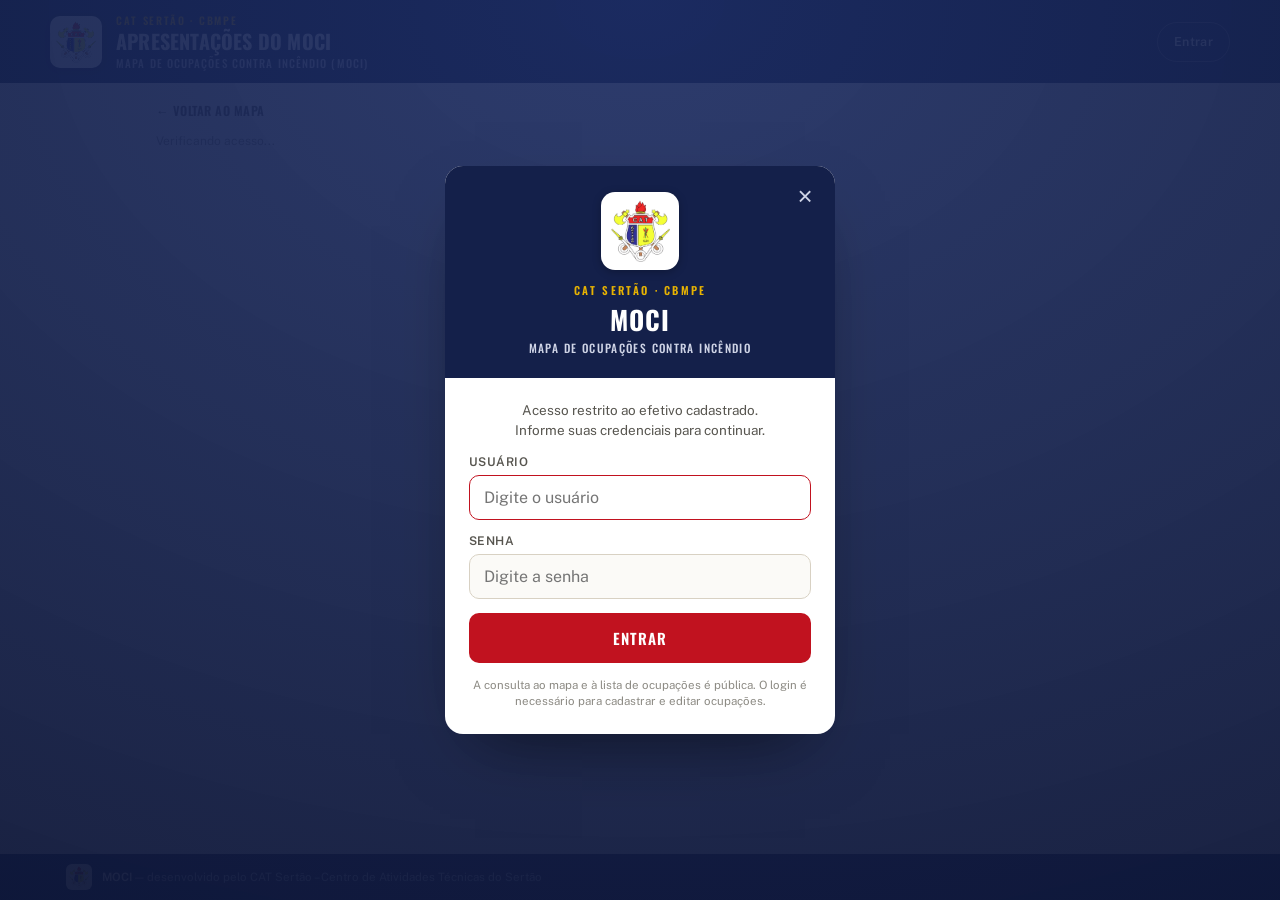
<file: apresentacoes.html>
<!DOCTYPE html>
<html lang="pt-BR">
<head>
<meta charset="UTF-8">
<meta name="viewport" content="width=device-width, initial-scale=1">
<title>Apresentações do MOCI — CAT Sertão</title>
<meta name="robots" content="noindex, nofollow">
<meta name="theme-color" content="#14204A">
<link rel="icon" type="image/png" href="CAT-SERTAO-SEM-FUNDO.png">
<link rel="manifest" href="manifest.webmanifest">
<link rel="apple-touch-icon" href="apple-touch-icon.png">
<meta name="mobile-web-app-capable" content="yes">
<meta name="apple-mobile-web-app-capable" content="yes">
<meta name="apple-mobile-web-app-title" content="MOCI">
<meta name="apple-mobile-web-app-status-bar-style" content="black-translucent">
<link rel="preconnect" href="https://fonts.googleapis.com">
<link rel="preconnect" href="https://fonts.gstatic.com" crossorigin>
<link href="https://fonts.googleapis.com/css2?family=Oswald:wght@500;600;700&family=Public+Sans:wght@400;500;600&display=swap" rel="stylesheet">
<link rel="stylesheet" href="style.css">
</head>
<body data-exige-login>

<header class="top">
  <div class="top-inner">
    <div class="top-logo"><img src="CAT-SERTAO-SEM-FUNDO.png" alt="Brasão do CAT Sertão"></div>
    <div style="min-width:0;">
      <div class="top-org">CAT Sertão · CBMPE</div>
      <h1 class="top-title">Apresentações do MOCI</h1>
      <div class="top-sub">Mapa de Ocupações Contra Incêndio (MOCI)</div>
    </div>
    <div class="top-actions" id="area-usuario"></div>
  </div>
</header>

<main class="pagina-main">
  <a class="listar-back" href="index.html">← Voltar ao mapa</a>
  <p id="carregando" class="q-hint">Verificando acesso...</p>
  <div id="negado" class="field-error u-hidden"></div>

  <!-- A apresentação animada abre no site catsertao.github.io/moci-apresentacao, cifrado.
       Os demais links apontam para o Google Drive pessoal do administrador geral e para o
       claude.ai, ambos privados: quem não for o dono não abre, mesmo vendo o link.
       Ao gerar uma versão nova, substitua o conteúdo do arquivo atual no Drive e
       renomeie-o (desde 04/11/2026): o ID não muda, e o link daqui e os já enviados
       continuam valendo. Aqui, atualize só o nome e o texto. -->
  <div id="conteudo" class="u-hidden">
    <section class="painel">
      <h2>Para os grupamentos</h2>
      <p class="materiais-para">Militares que vão usar os dados do MOCI nas ocorrências. PowerPoint e PDF de 04/11/2026, para uso nas ocorrências do CBMPE. A animada é a versão do 4º GB, de 28/10/2026.</p>
      <ul class="materiais">
        <li>
          <!-- A chave de acesso NÃO entra aqui: este repositório é público. O site abre direto
               no navegador que já abriu o link completo uma vez (a chave fica guardada no próprio
               navegador, origem catsertao.github.io); o link completo está só no arquivo do Drive. -->
          <a href="https://catsertao.github.io/moci-apresentacao/" target="_blank" rel="noopener">Apresentação animada, com som</a>
          <span>catsertao.github.io/moci-apresentacao · 14 cenas passadas à mão: setas, clique ou passador · N mostra as notas · M liga ou desliga o som · F tela cheia.</span>
          <span class="materiais-chave" id="aviso-chave"></span>
          <a class="materiais-extra" href="https://drive.google.com/file/d/1kRQxhX_afx16ybzILdWJi1tw49AsReN1/view" target="_blank" rel="noopener">Link completo, com a chave de acesso (arquivo no seu Drive): é o que se envia para outra pessoa abrir</a>
          <a class="materiais-extra" href="https://claude.ai/artifact/2BgJLFzFqbGKq3t26QCGEm" target="_blank" rel="noopener">A mesma apresentação no claude.ai</a>
          <a class="materiais-extra" href="https://drive.google.com/file/d/16PAP9vQ_jNN7YnxbwePaV3v6icPQebn3/view" target="_blank" rel="noopener">Cópia em arquivo (.html) para abrir no computador da sala</a>
        </li>
        <li>
          <a href="https://drive.google.com/file/d/1qHP9AnKDtUd6zAPkhZIZSrw3Ui6pN99r/view" target="_blank" rel="noopener">PowerPoint</a>
          <span>Apresentacao MOCI GRUPAMENTOS V4 04NOV26.pptx · 18 slides, com notas do apresentador, o passo a passo do tutorial de cadastro e, no penúltimo slide, o QR code para abrir o MOCI na hora.</span>
        </li>
        <li>
          <a href="https://drive.google.com/file/d/1XvLunOTTAxncraFGfRM7CLi6gH4cLJGK/view" target="_blank" rel="noopener">PDF</a>
          <span>Apresentacao MOCI GRUPAMENTOS V4 04NOV26.pdf</span>
        </li>
        <li>
          <a href="https://drive.google.com/file/d/190joxhCGeN0exLq9FrF3R2a64eU9SpbJ/view" target="_blank" rel="noopener">Vídeo de apresentação do MOCI</a>
          <span>Video MOCI GRUPAMENTOS V1 04NOV26.mp4 · 39 s, para divulgar o MOCI aos grupamentos.</span>
        </li>
      </ul>
    </section>

    <section class="painel">
      <h2>Para os vistoriadores</h2>
      <p class="materiais-para">Militares que cadastram as ocupações no MOCI: instrução de cadastro.</p>
      <ul class="materiais">
        <li>
          <a href="https://drive.google.com/file/d/1NFtXBRWa7cfq0wHWn0-QbMq5subqx2mL/view" target="_blank" rel="noopener">Tutorial de cadastro (PDF)</a>
          <span>TUTORIAL SISTEMA MOCI - CADASTRO DE OCI POR VISTORIADORES.pdf · passo a passo do vistoriador, de 28/10/2026.</span>
        </li>
        <li>
          <a href="https://drive.google.com/file/d/1zsWMAdBIcqYf_6mq8N7vzASSWD0qLYSU/view" target="_blank" rel="noopener">Vídeo de instrução</a>
          <span>TUTORIAL SISTEMA MOCI - VIDEO PARA VISTORIADORES.mp4 · vertical, 37 s, para celular.</span>
        </li>
      </ul>
    </section>

    <section class="painel">
      <h2>Para os diretores</h2>
      <p class="materiais-para">Comando e DTIC: proposta de implantação do MOCI em todo o CBMPE. Versão de 04/11/2026.</p>
      <ul class="materiais">
        <li>
          <a href="https://drive.google.com/file/d/1BE2K5iZnAfh7CygNgr0cI6E_RSNBqkUw/view" target="_blank" rel="noopener">PowerPoint</a>
          <span>Apresentacao MOCI DIRETORES V6 04NOV26.pptx · no penúltimo slide, o QR code para abrir o MOCI na hora (a animação em vídeo está logo abaixo).</span>
        </li>
        <li>
          <a href="https://drive.google.com/file/d/12Pm7PCv6DQuwOdU0PYvolzMu1XN8fFGO/view" target="_blank" rel="noopener">PDF</a>
          <span>Apresentacao MOCI DIRETORES V6 04NOV26.pdf</span>
        </li>
        <li>
          <a href="https://drive.google.com/file/d/11mRg0Zn17y88rnjW-zL26J4zs-3barfw/view" target="_blank" rel="noopener">Animação em vídeo</a>
          <span>Animacao MOCI DIRETORES V3 14OUT26.mp4 · 2min44s, com trilha sonora.</span>
        </li>
      </ul>
    </section>

    <p class="q-hint">A apresentação animada só abre com a chave de acesso: para mostrá-la a outra pessoa, envie o link completo. Os demais arquivos ficam no Google Drive pessoal do administrador geral e no claude.ai, com acesso só do dono. Para mostrá-los a outra pessoa, compartilhe pelo próprio Drive.</p>
  </div>
</main>

<footer class="bottom">
  <div class="bottom-inner">
    <img src="CAT-SERTAO-SEM-FUNDO.png" alt="">
    <div class="bottom-text"><strong>MOCI</strong> — desenvolvido pelo CAT Sertão – Centro de Atividades Técnicas do Sertão</div>
  </div>
</footer>

<script src="auth.js"></script>
<script>
(function () {
  'use strict';
  window.MociAuth.exigirPagina(['admin_master'], function () {
    document.getElementById('carregando').classList.add('u-hidden');
    document.getElementById('conteudo').classList.remove('u-hidden');
    // Mesma chave que o site moci-apresentacao guarda ao ser aberto pelo link completo.
    var temChave = false;
    try { temChave = !!localStorage.getItem('moci-apresentacao-chave'); } catch (e) { /* sem armazenamento */ }
    var aviso = document.getElementById('aviso-chave');
    aviso.textContent = temChave
      ? 'Este navegador já tem a chave de acesso: o botão acima abre a apresentação direto.'
      : 'Primeira vez neste navegador: abra uma vez pelo link completo (logo abaixo). Depois disso, o botão acima abre direto.';
    aviso.classList.toggle('ok', temChave);
  }, function () {
    document.getElementById('carregando').classList.add('u-hidden');
    var n = document.getElementById('negado');
    n.textContent = 'Somente o administrador geral acessa as apresentações do MOCI.';
    n.classList.remove('u-hidden');
  });
})();
</script>
</body>
</html>
</file>
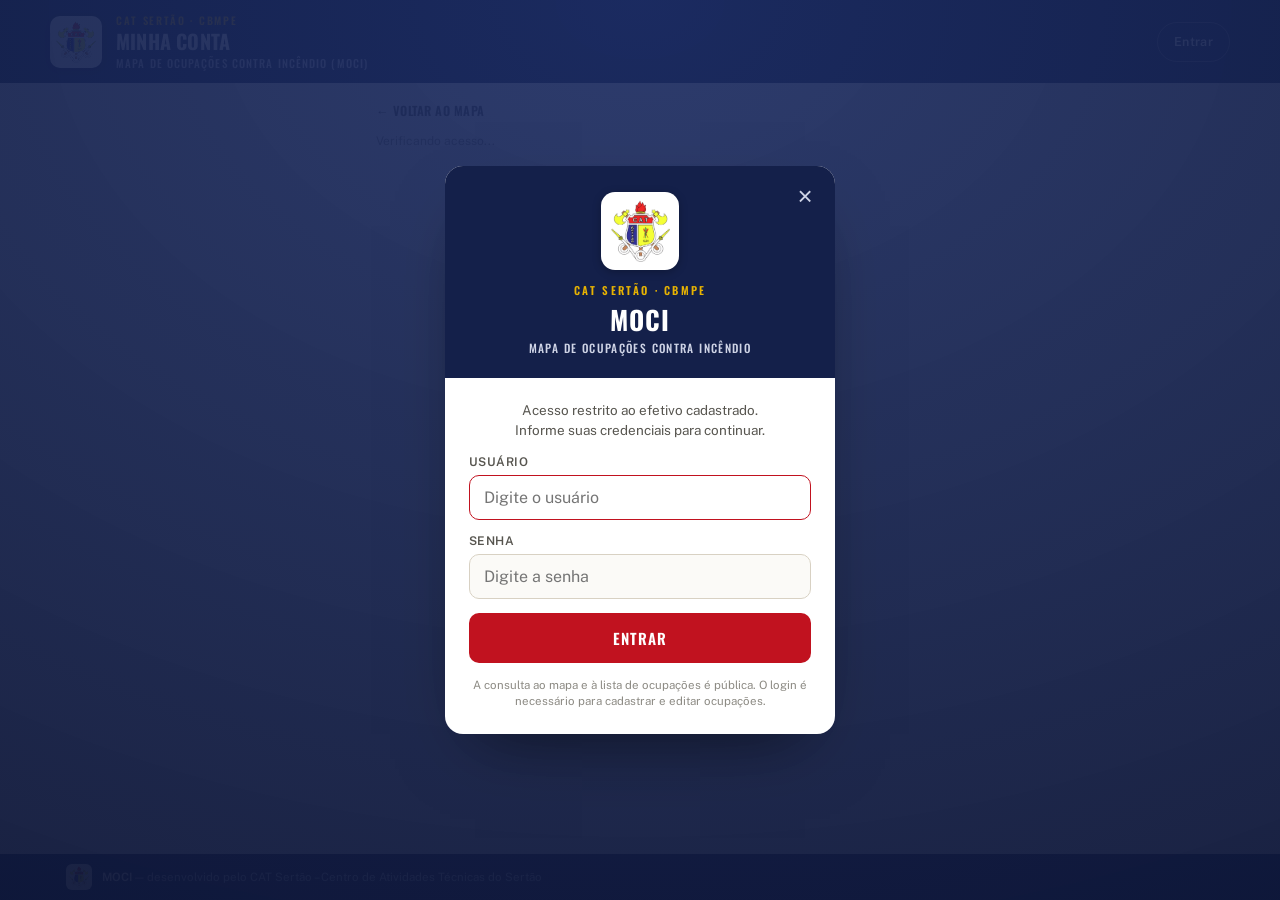
<file: conta.html>
<!DOCTYPE html>
<html lang="pt-BR">
<head>
<meta charset="UTF-8">
<meta name="viewport" content="width=device-width, initial-scale=1">
<title>Minha conta — MOCI — CAT Sertão</title>
<meta name="robots" content="noindex, nofollow">
<meta name="theme-color" content="#14204A">
<link rel="icon" type="image/png" href="CAT-SERTAO-SEM-FUNDO.png">
<link rel="manifest" href="manifest.webmanifest">
<link rel="apple-touch-icon" href="apple-touch-icon.png">
<meta name="mobile-web-app-capable" content="yes">
<meta name="apple-mobile-web-app-capable" content="yes">
<meta name="apple-mobile-web-app-title" content="MOCI">
<meta name="apple-mobile-web-app-status-bar-style" content="black-translucent">
<link rel="preconnect" href="https://fonts.googleapis.com">
<link rel="preconnect" href="https://fonts.gstatic.com" crossorigin>
<link href="https://fonts.googleapis.com/css2?family=Oswald:wght@500;600;700&family=Public+Sans:wght@400;500;600&display=swap" rel="stylesheet">
<link rel="stylesheet" href="style.css">
</head>
<body data-exige-login>

<header class="top">
  <div class="top-inner">
    <div class="top-logo"><img src="CAT-SERTAO-SEM-FUNDO.png" alt="Brasão do CAT Sertão"></div>
    <div style="min-width:0;">
      <div class="top-org">CAT Sertão · CBMPE</div>
      <h1 class="top-title">Minha conta</h1>
      <div class="top-sub">Mapa de Ocupações Contra Incêndio (MOCI)</div>
    </div>
    <div class="top-actions" id="area-usuario"></div>
  </div>
</header>

<main class="pagina-main" style="max-width:560px;">
  <a class="listar-back" href="index.html">← Voltar ao mapa</a>
  <p id="carregando" class="q-hint">Verificando acesso...</p>

  <div id="conteudo" class="u-hidden">
    <section class="painel">
      <h2>Seus dados</h2>
      <p>Usuário: <b id="info-login"></b></p>
      <p style="margin-top:4px;">Perfil: <b id="info-perfil"></b></p>
    </section>

    <section class="painel">
      <h2>Trocar senha</h2>
      <form id="form-senha" style="display:flex; flex-direction:column; gap:12px;">
        <label class="field">Senha atual
          <input id="senha-atual" type="password" autocomplete="current-password">
        </label>
        <label class="field">Nova senha
          <input id="senha-nova" type="password" autocomplete="new-password" placeholder="mínimo 6 caracteres">
        </label>
        <label class="field">Repita a nova senha
          <input id="senha-repetida" type="password" autocomplete="new-password">
        </label>
        <p id="msg-senha" class="u-hidden" role="status"></p>
        <div class="form-acoes" style="margin-top:0;"><button type="submit" class="btn-red" id="btn-trocar">Trocar senha</button></div>
      </form>
      <p class="q-hint" style="margin-top:10px;">Ao trocar a senha, as sessões abertas em outros aparelhos são encerradas. Neste aparelho você continua conectado.</p>
    </section>
  </div>
</main>

<footer class="bottom">
  <div class="bottom-inner">
    <img src="CAT-SERTAO-SEM-FUNDO.png" alt="">
    <div class="bottom-text"><strong>MOCI</strong> — desenvolvido pelo CAT Sertão – Centro de Atividades Técnicas do Sertão</div>
  </div>
</footer>

<script src="auth.js"></script>
<script>
(function () {
  'use strict';
  var A = window.MociAuth;
  var msg = document.getElementById('msg-senha');
  function mensagem(texto, ok) { msg.textContent = texto; msg.className = ok ? 'msg-ok' : 'field-error'; }

  document.getElementById('form-senha').addEventListener('submit', function (e) {
    e.preventDefault();
    var atual = document.getElementById('senha-atual').value;
    var nova = document.getElementById('senha-nova').value;
    var repetida = document.getElementById('senha-repetida').value;
    if (!atual || !nova) { mensagem('Preencha a senha atual e a nova.', false); return; }
    if (nova.length < 6) { mensagem('A nova senha deve ter pelo menos 6 caracteres.', false); return; }
    if (nova !== repetida) { mensagem('A nova senha e a repetição não são iguais.', false); return; }
    var btn = document.getElementById('btn-trocar');
    btn.disabled = true;
    var s = A.getSession();
    A.api({ action: 'alterarSenha', token: s.token, senhaAtual: atual, senhaNova: nova }).then(function (res) {
      if (!res.ok) throw new Error(res.error || 'Não foi possível trocar a senha.');
      A.setSession({ token: res.token, login: s.login, perfil: s.perfil });   // token novo deste aparelho
      document.getElementById('form-senha').reset();
      mensagem('Senha trocada. As sessões em outros aparelhos foram encerradas.', true);
    }).catch(function (err) {
      mensagem(err.message, false);
    }).then(function () { btn.disabled = false; });
  });

  A.exigirPagina(null, function (s) {
    document.getElementById('info-login').textContent = s.login;
    document.getElementById('info-perfil').textContent = A.NOME_PERFIL[s.perfil] || s.perfil;
    document.getElementById('carregando').classList.add('u-hidden');
    document.getElementById('conteudo').classList.remove('u-hidden');
  });
})();
</script>
</body>
</html>
</file>
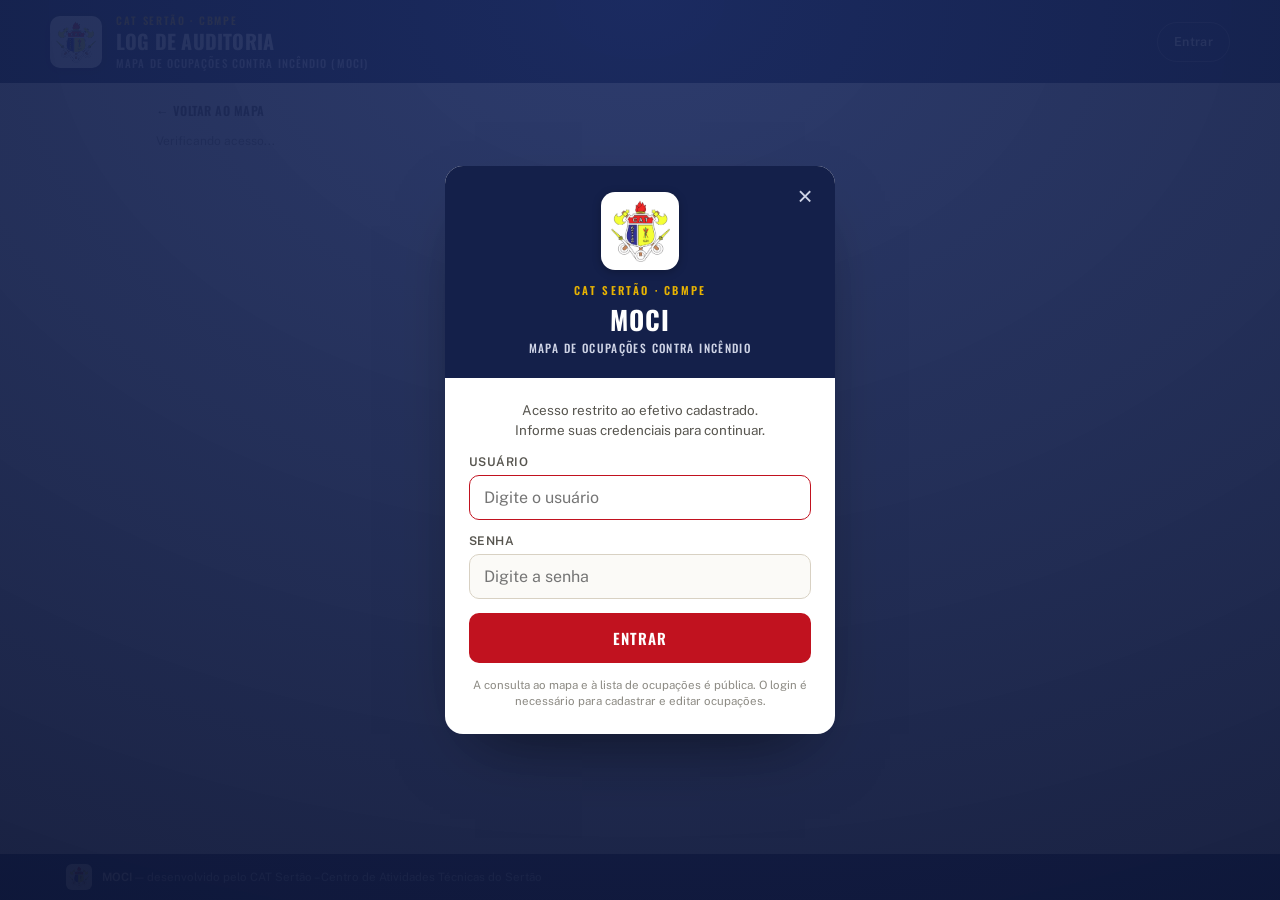
<file: log.html>
<!DOCTYPE html>
<html lang="pt-BR">
<head>
<meta charset="UTF-8">
<meta name="viewport" content="width=device-width, initial-scale=1">
<title>LOG de auditoria — MOCI — CAT Sertão</title>
<meta name="robots" content="noindex, nofollow">
<meta name="theme-color" content="#14204A">
<link rel="icon" type="image/png" href="CAT-SERTAO-SEM-FUNDO.png">
<link rel="manifest" href="manifest.webmanifest">
<link rel="apple-touch-icon" href="apple-touch-icon.png">
<meta name="mobile-web-app-capable" content="yes">
<meta name="apple-mobile-web-app-capable" content="yes">
<meta name="apple-mobile-web-app-title" content="MOCI">
<meta name="apple-mobile-web-app-status-bar-style" content="black-translucent">
<link rel="preconnect" href="https://fonts.googleapis.com">
<link rel="preconnect" href="https://fonts.gstatic.com" crossorigin>
<link href="https://fonts.googleapis.com/css2?family=Oswald:wght@500;600;700&family=Public+Sans:wght@400;500;600&display=swap" rel="stylesheet">
<link rel="stylesheet" href="style.css">
</head>
<body data-exige-login>

<header class="top">
  <div class="top-inner">
    <div class="top-logo"><img src="CAT-SERTAO-SEM-FUNDO.png" alt="Brasão do CAT Sertão"></div>
    <div style="min-width:0;">
      <div class="top-org">CAT Sertão · CBMPE</div>
      <h1 class="top-title">LOG de auditoria</h1>
      <div class="top-sub">Mapa de Ocupações Contra Incêndio (MOCI)</div>
    </div>
    <div class="top-actions" id="area-usuario"></div>
  </div>
</header>

<main class="pagina-main">
  <a class="listar-back" href="index.html">← Voltar ao mapa</a>
  <p id="carregando" class="q-hint">Verificando acesso...</p>
  <div id="negado" class="field-error u-hidden"></div>

  <div id="conteudo" class="u-hidden">
    <section class="painel">
      <h2>Filtros</h2>
      <form id="form-filtro">
        <div class="form-linha">
          <label class="field">Ação
            <select id="f-acao">
              <option value="">Todas</option>
              <option value="login">Entrou</option>
              <option value="login_falho">Tentativa de entrada falhou</option>
              <option value="logout">Saiu</option>
              <option value="cadastro_rti">Cadastrou ocupação</option>
              <option value="edicao_rti">Editou ocupação</option>
              <option value="exclusao_rti">Excluiu ocupação</option>
              <option value="leitura_documentos">Leu documentos (IA)</option>
              <option value="criacao_usuario">Criou usuário</option>
              <option value="desativacao_usuario">Desativou usuário</option>
              <option value="reativacao_usuario">Reativou usuário</option>
              <option value="edicao_usuario">Editou usuário</option>
              <option value="exclusao_usuario">Excluiu usuário</option>
              <option value="alteracao_senha">Trocou a senha</option>
              <option value="setup_inicial">Instalação</option>
              <option value="migracao">Migração</option>
              <option value="erro_backend">Erro no servidor</option>
            </select>
          </label>
          <label class="field">Busca (usuário ou detalhe)
            <input id="f-busca" type="text" placeholder="ex.: fulano">
          </label>
          <label class="field">De
            <input id="f-inicio" type="date">
          </label>
          <label class="field">Até
            <input id="f-fim" type="date">
          </label>
        </div>
        <div class="form-acoes"><button type="submit" class="btn-red">Filtrar</button><button type="button" class="btn-outline-navy" id="btn-limpar" style="margin:0;">Limpar</button></div>
      </form>
    </section>

    <section class="painel">
      <p id="msg" class="u-hidden" role="status" style="margin-bottom:10px;"></p>
      <div class="table-wrap">
        <table class="rti-table" id="tabela-log">
          <thead><tr><th>Data/hora</th><th>Usuário</th><th>Perfil</th><th>Ação</th><th>Detalhe</th></tr></thead>
          <tbody></tbody>
        </table>
      </div>
      <div class="paginacao">
        <label class="grupo">Por página
          <select id="f-limite"><option>10</option><option>50</option><option>100</option></select>
        </label>
        <div class="grupo">
          <button type="button" class="btn-acao" id="btn-anterior">Anterior</button>
          <span id="pagina-info">—</span>
          <button type="button" class="btn-acao" id="btn-proxima">Próxima</button>
        </div>
      </div>
    </section>
  </div>
</main>

<footer class="bottom">
  <div class="bottom-inner">
    <img src="CAT-SERTAO-SEM-FUNDO.png" alt="">
    <div class="bottom-text"><strong>MOCI</strong> — desenvolvido pelo CAT Sertão – Centro de Atividades Técnicas do Sertão</div>
  </div>
</footer>

<script src="auth.js"></script>
<script>
(function () {
  'use strict';
  var A = window.MociAuth, esc = A.escapar;
  var pagina = 1, total = 0;
  var tbody = document.querySelector('#tabela-log tbody'), msg = document.getElementById('msg');
  var NOME_ACAO = {};
  Array.prototype.forEach.call(document.querySelectorAll('#f-acao option'), function (o) { if (o.value) NOME_ACAO[o.value] = o.textContent; });

  function filtros() {
    var ini = document.getElementById('f-inicio').value, fim = document.getElementById('f-fim').value;
    return {
      acao: document.getElementById('f-acao').value,
      busca: document.getElementById('f-busca').value.trim(),
      // datas no fuso de Pernambuco; "Até" inclui o dia inteiro
      dataInicio: ini ? ini + 'T00:00:00-03:00' : '',
      dataFim: fim ? fim + 'T23:59:59-03:00' : '',
      limite: Number(document.getElementById('f-limite').value)
    };
  }

  function carregar() {
    var f = filtros();
    tbody.innerHTML = '<tr><td colspan="5">Carregando...</td></tr>';
    msg.className = 'u-hidden';
    A.api(Object.assign({ action: 'listarLog', token: A.getSession().token, pagina: pagina }, f)).then(function (res) {
      if (!res.ok) throw new Error(res.error || 'Não foi possível carregar o LOG.');
      total = res.total || 0;
      var paginas = Math.max(1, Math.ceil(total / res.limite));
      document.getElementById('pagina-info').textContent = 'Página ' + res.pagina + ' de ' + paginas + ' · ' + total + ' registro(s)';
      document.getElementById('btn-anterior').disabled = res.pagina <= 1;
      document.getElementById('btn-proxima').disabled = res.pagina >= paginas;
      if (!res.log.length) { tbody.innerHTML = '<tr><td colspan="5">Nenhum registro.</td></tr>'; return; }
      tbody.innerHTML = res.log.map(function (r) {
        var d = new Date(r.timestamp);
        return '<tr><td>' + (isNaN(d.getTime()) ? esc(r.timestamp) : d.toLocaleString('pt-BR')) + '</td>' +
          '<td>' + esc(r.login || '—') + '</td><td>' + esc(A.NOME_PERFIL[r.perfil] || r.perfil || '—') + '</td>' +
          '<td>' + esc(NOME_ACAO[r.acao] || r.acao) + '</td><td class="td-detalhe">' + esc(r.detalhe || '') + '</td></tr>';
      }).join('');
    }).catch(function (err) {
      tbody.innerHTML = '';
      msg.textContent = err.message;
      msg.className = 'field-error';
    });
  }

  document.getElementById('form-filtro').addEventListener('submit', function (e) { e.preventDefault(); pagina = 1; carregar(); });
  document.getElementById('btn-limpar').addEventListener('click', function () { document.getElementById('form-filtro').reset(); pagina = 1; carregar(); });
  document.getElementById('f-limite').addEventListener('change', function () { pagina = 1; carregar(); });
  document.getElementById('btn-anterior').addEventListener('click', function () { if (pagina > 1) { pagina--; carregar(); } });
  document.getElementById('btn-proxima').addEventListener('click', function () { pagina++; carregar(); });

  A.exigirPagina(['admin_master'], function () {
    document.getElementById('carregando').classList.add('u-hidden');
    document.getElementById('conteudo').classList.remove('u-hidden');
    carregar();
  }, function () {
    document.getElementById('carregando').classList.add('u-hidden');
    var n = document.getElementById('negado');
    n.textContent = 'Somente o administrador geral consulta o LOG de auditoria.';
    n.classList.remove('u-hidden');
  });
})();
</script>
</body>
</html>
</file>
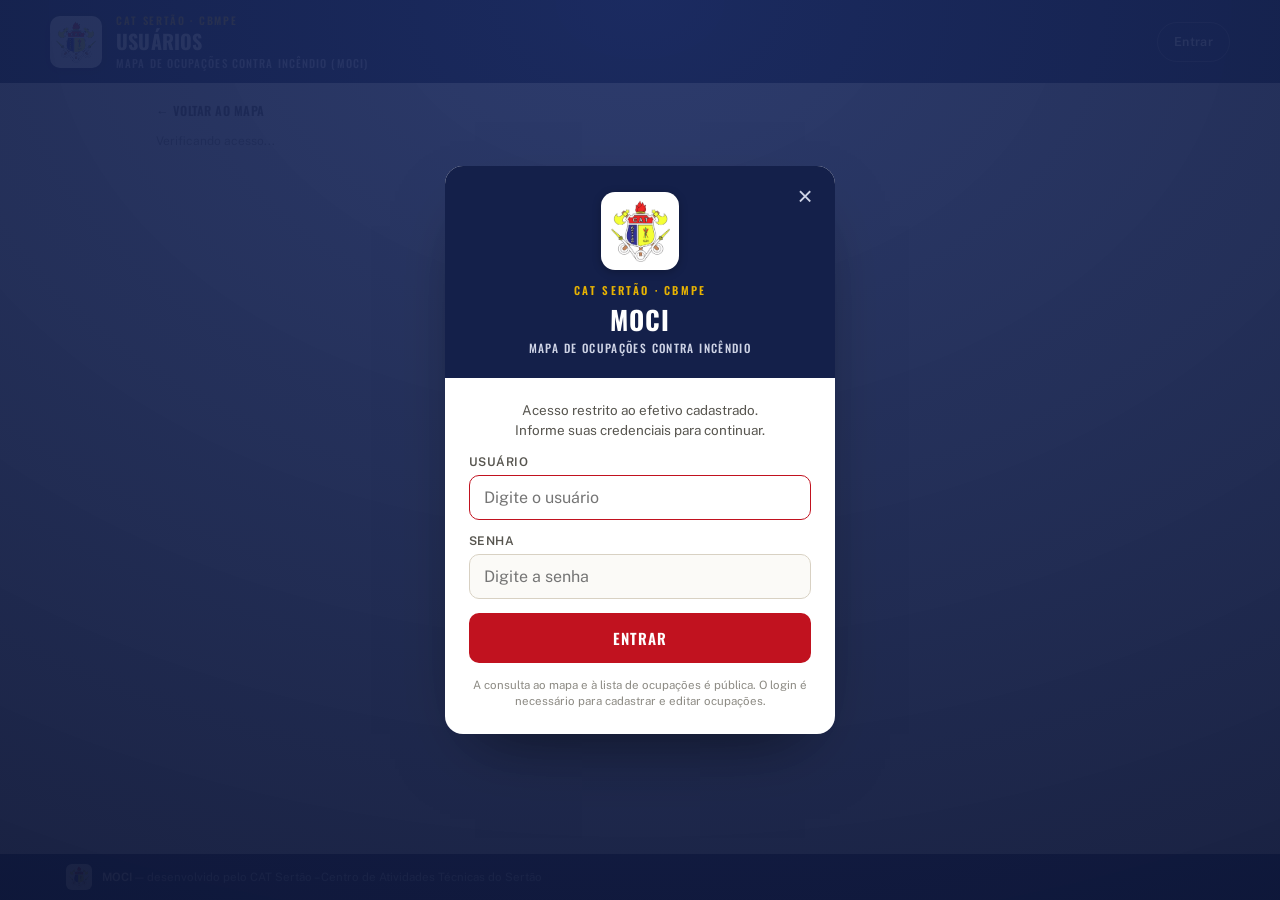
<file: usuarios.html>
<!DOCTYPE html>
<html lang="pt-BR">
<head>
<meta charset="UTF-8">
<meta name="viewport" content="width=device-width, initial-scale=1">
<title>Usuários — MOCI — CAT Sertão</title>
<meta name="robots" content="noindex, nofollow">
<meta name="theme-color" content="#14204A">
<link rel="icon" type="image/png" href="CAT-SERTAO-SEM-FUNDO.png">
<link rel="manifest" href="manifest.webmanifest">
<link rel="apple-touch-icon" href="apple-touch-icon.png">
<meta name="mobile-web-app-capable" content="yes">
<meta name="apple-mobile-web-app-capable" content="yes">
<meta name="apple-mobile-web-app-title" content="MOCI">
<meta name="apple-mobile-web-app-status-bar-style" content="black-translucent">
<link rel="preconnect" href="https://fonts.googleapis.com">
<link rel="preconnect" href="https://fonts.gstatic.com" crossorigin>
<link href="https://fonts.googleapis.com/css2?family=Oswald:wght@500;600;700&family=Public+Sans:wght@400;500;600&display=swap" rel="stylesheet">
<link rel="stylesheet" href="style.css">
</head>
<body data-exige-login>

<header class="top">
  <div class="top-inner">
    <div class="top-logo"><img src="CAT-SERTAO-SEM-FUNDO.png" alt="Brasão do CAT Sertão"></div>
    <div style="min-width:0;">
      <div class="top-org">CAT Sertão · CBMPE</div>
      <h1 class="top-title">Usuários</h1>
      <div class="top-sub">Mapa de Ocupações Contra Incêndio (MOCI)</div>
    </div>
    <div class="top-actions" id="area-usuario"></div>
  </div>
</header>

<main class="pagina-main">
  <a class="listar-back" href="index.html">← Voltar ao mapa</a>
  <p id="carregando" class="q-hint">Verificando acesso...</p>
  <div id="negado" class="field-error u-hidden"></div>

  <div id="conteudo" class="u-hidden">
    <section class="painel">
      <h2>Novo usuário</h2>
      <form id="form-novo" autocomplete="off">
        <div class="form-linha">
          <label class="field">Usuário (login)
            <input id="novo-login" type="text" autocapitalize="none" autocorrect="off" spellcheck="false" placeholder="ex.: fulano.silva">
          </label>
          <label class="field">Senha inicial
            <input id="novo-senha" type="password" autocomplete="new-password" placeholder="mínimo 6 caracteres">
          </label>
          <label class="field">Perfil
            <select id="novo-perfil"></select>
          </label>
        </div>
        <div class="form-acoes"><button type="submit" class="btn-red" id="btn-criar">Criar usuário</button></div>
        <p id="msg-novo" class="u-hidden" role="status" style="margin-top:10px;"></p>
      </form>
      <p class="q-hint" style="margin-top:10px;">A pessoa entra com essa senha e pode trocá-la em "Minha conta". Perfis: <b>Vistoriador</b> cadastra e lista; <b>Consulta</b> só lista; <b>Administrador</b> também edita, exclui e gerencia vistoriadores e consultas.</p>
    </section>

    <section class="painel">
      <h2>Usuários cadastrados</h2>
      <p class="q-hint" style="margin-bottom:10px;"><b>Editar</b> muda o login, o perfil ou a senha (para quem esqueceu a senha). A sua própria conta se muda em "Minha conta".</p>
      <p id="msg-lista" class="u-hidden" role="status" style="margin-bottom:10px;"></p>
      <div class="table-wrap">
        <table class="rti-table" id="tabela-usuarios">
          <thead><tr><th>Usuário</th><th>Perfil</th><th>Situação</th><th>Criado por</th><th>Criado em</th><th>Ações</th></tr></thead>
          <tbody></tbody>
        </table>
      </div>
    </section>
  </div>
</main>

<div id="modal-editar" class="modal-overlay u-hidden" role="dialog" aria-modal="true" aria-labelledby="editar-titulo">
  <div class="modal-card">
    <div class="modal-head">
      <h2 id="editar-titulo">Editar usuário</h2>
      <button type="button" class="modal-close" id="editar-fechar" aria-label="Fechar">&times;</button>
    </div>
    <form id="form-editar" class="form-modal" autocomplete="off" novalidate>
      <label class="field">Usuário (login)
        <input id="editar-login" type="text" autocapitalize="none" autocorrect="off" spellcheck="false">
      </label>
      <label class="field">Perfil
        <select id="editar-perfil"></select>
      </label>
      <label class="field">Nova senha
        <input id="editar-senha" type="password" autocomplete="new-password" placeholder="em branco: mantém a senha atual">
      </label>
      <label class="checkbox-row"><input id="editar-mostrar" type="checkbox"> Mostrar a senha</label>
      <p class="q-hint">Salvar encerra as sessões abertas dessa pessoa. Com senha nova, ela entra com essa senha e pode trocá-la em "Minha conta".</p>
      <p id="msg-editar" class="u-hidden" role="alert"></p>
      <div class="form-acoes">
        <button type="submit" class="btn-red" id="btn-salvar-edicao">Salvar</button>
        <button type="button" class="btn-acao" id="editar-cancelar">Cancelar</button>
      </div>
    </form>
  </div>
</div>

<footer class="bottom">
  <div class="bottom-inner">
    <img src="CAT-SERTAO-SEM-FUNDO.png" alt="">
    <div class="bottom-text"><strong>MOCI</strong> — desenvolvido pelo CAT Sertão – Centro de Atividades Técnicas do Sertão</div>
  </div>
</footer>

<script src="auth.js"></script>
<script>
(function () {
  'use strict';
  var A = window.MociAuth, esc = A.escapar;
  var elCarregando = document.getElementById('carregando'), elNegado = document.getElementById('negado'), elConteudo = document.getElementById('conteudo');
  var tbody = document.querySelector('#tabela-usuarios tbody');
  var msgNovo = document.getElementById('msg-novo'), msgLista = document.getElementById('msg-lista');
  var perfisPermitidos = [];

  function mensagem(el, texto, ok) {
    el.textContent = texto;
    el.className = ok ? 'msg-ok' : 'field-error';
  }
  function dataBR(v) {
    var d = new Date(v);
    return isNaN(d.getTime()) ? esc(v || '') : d.toLocaleString('pt-BR', { dateStyle: 'short', timeStyle: 'short' });
  }

  function carregar() {
    var s = A.getSession();
    tbody.innerHTML = '<tr><td colspan="6">Carregando...</td></tr>';
    A.api({ action: 'listarUsuarios', token: s.token }).then(function (res) {
      if (!res.ok) throw new Error(res.error || 'Não foi possível carregar os usuários.');
      var lista = (res.usuarios || []).slice().sort(function (a, b) { return String(a.login).localeCompare(String(b.login)); });
      if (!lista.length) { tbody.innerHTML = '<tr><td colspan="6">Nenhum usuário.</td></tr>'; return; }
      tbody.innerHTML = lista.map(function (u) {
        var proprio = u.login === s.login;
        var podeMexer = !proprio && (s.perfil === 'admin_master' || u.perfil === 'user1' || u.perfil === 'user2');
        var acoes = '';
        if (podeMexer) {
          acoes = u.ativo
            ? '<button type="button" class="btn-acao" data-acao="desativarUsuario" data-login="' + esc(u.login) + '">Desativar</button>'
            : '<button type="button" class="btn-acao" data-acao="reativarUsuario" data-login="' + esc(u.login) + '">Reativar</button>' +
              '<button type="button" class="btn-acao perigo" data-acao="excluirUsuario" data-login="' + esc(u.login) + '">Excluir</button>';
        }
        var editar = podeMexer
          ? '<button type="button" class="btn-acao" data-acao="editar" data-login="' + esc(u.login) + '" data-perfil="' + esc(u.perfil) + '">Editar</button>'
          : '';
        return '<tr><td><div class="usuario-celula"><b>' + esc(u.login) + '</b>' + (proprio ? ' (você)' : '') + editar + '</div></td>' +
          '<td>' + esc(A.NOME_PERFIL[u.perfil] || u.perfil) + '</td>' +
          '<td><span class="status-pill ' + (u.ativo ? 'ativo' : 'inativo') + '">' + (u.ativo ? 'Ativo' : 'Inativo') + '</span></td>' +
          '<td>' + esc(u.criado_por || '') + '</td><td>' + dataBR(u.criado_em) + '</td>' +
          '<td><div class="acoes-celula">' + acoes + '</div></td></tr>';
      }).join('');
    }).catch(function (err) {
      tbody.innerHTML = '';
      mensagem(msgLista, err.message || 'Não foi possível carregar os usuários.', false);
    });
  }

  tbody.addEventListener('click', function (e) {
    var b = e.target.closest('[data-acao]');
    if (!b) return;
    var acao = b.getAttribute('data-acao'), login = b.getAttribute('data-login');
    if (acao === 'editar') { abrirEdicao(login, b.getAttribute('data-perfil')); return; }
    var pergunta = { desativarUsuario: 'Desativar "' + login + '"? A pessoa deixa de conseguir entrar e as sessões abertas são encerradas.',
      reativarUsuario: 'Reativar "' + login + '"?',
      excluirUsuario: 'Excluir "' + login + '" definitivamente? Isso não pode ser desfeito.' }[acao];
    if (!window.confirm(pergunta)) return;
    b.disabled = true;
    A.api({ action: acao, token: A.getSession().token, login: login }).then(function (res) {
      if (!res.ok) throw new Error(res.error || 'Não foi possível concluir.');
      mensagem(msgLista, 'Feito: ' + b.textContent.toLowerCase() + ' "' + login + '".', true);
      carregar();
    }).catch(function (err) {
      mensagem(msgLista, err.message, false);
      b.disabled = false;
    });
  });

  // ----- Editar usuário: login, perfil e senha nova -----
  var modalEditar = document.getElementById('modal-editar'), formEditar = document.getElementById('form-editar');
  var edLogin = document.getElementById('editar-login'), edPerfil = document.getElementById('editar-perfil');
  var edSenha = document.getElementById('editar-senha'), edMostrar = document.getElementById('editar-mostrar');
  var msgEditar = document.getElementById('msg-editar'), btnSalvar = document.getElementById('btn-salvar-edicao');
  var alvo = null;

  function abrirEdicao(login, perfil) {
    alvo = { login: login, perfil: perfil };
    edLogin.value = login;
    edPerfil.innerHTML = perfisPermitidos.map(function (p) {
      return '<option value="' + p + '">' + A.NOME_PERFIL[p] + '</option>';
    }).join('');
    edPerfil.value = perfil;
    edSenha.value = '';
    edSenha.type = 'password';
    edMostrar.checked = false;
    msgEditar.className = 'u-hidden';
    btnSalvar.disabled = false;
    modalEditar.classList.remove('u-hidden');
    setTimeout(function () { edLogin.focus(); }, 30);
  }
  function fecharEdicao() { modalEditar.classList.add('u-hidden'); alvo = null; }

  document.getElementById('editar-fechar').addEventListener('click', fecharEdicao);
  document.getElementById('editar-cancelar').addEventListener('click', fecharEdicao);
  modalEditar.addEventListener('click', function (e) { if (e.target === modalEditar) fecharEdicao(); });
  document.addEventListener('keydown', function (e) { if (e.key === 'Escape' && alvo) fecharEdicao(); });
  edMostrar.addEventListener('change', function () { edSenha.type = edMostrar.checked ? 'text' : 'password'; });

  formEditar.addEventListener('submit', function (e) {
    e.preventDefault();
    if (!alvo) return;
    var novoLogin = edLogin.value.trim().toLowerCase(), perfil = edPerfil.value, senha = edSenha.value;
    if (!novoLogin) { mensagem(msgEditar, 'Informe o usuário (login).', false); return; }
    if (senha && senha.length < 6) { mensagem(msgEditar, 'A nova senha deve ter pelo menos 6 caracteres.', false); return; }
    var mudancas = [];
    if (novoLogin !== alvo.login) mudancas.push('login "' + alvo.login + '" → "' + novoLogin + '"');
    if (perfil !== alvo.perfil) mudancas.push('perfil ' + (A.NOME_PERFIL[alvo.perfil] || alvo.perfil) + ' → ' + A.NOME_PERFIL[perfil]);
    if (senha) mudancas.push('senha nova');
    if (!mudancas.length) { mensagem(msgEditar, 'Nada foi alterado.', false); return; }
    if (!window.confirm('Salvar em "' + alvo.login + '"?\n\n- ' + mudancas.join('\n- ') + '\n\nAs sessões abertas dessa pessoa serão encerradas.')) return;
    btnSalvar.disabled = true;
    A.api({
      action: 'editarUsuario', token: A.getSession().token, login: alvo.login,
      novoLogin: novoLogin !== alvo.login ? novoLogin : '',
      perfil: perfil !== alvo.perfil ? perfil : '',
      novaSenha: senha
    }).then(function (res) {
      if (!res.ok) throw new Error(res.error || 'Não foi possível salvar.');
      fecharEdicao();
      mensagem(msgLista, 'Usuário "' + res.login + '" atualizado: ' + mudancas.join('; ') + '.', true);
      carregar();
    }).catch(function (err) {
      mensagem(msgEditar, err.message, false);
      btnSalvar.disabled = false;
    });
  });

  document.getElementById('form-novo').addEventListener('submit', function (e) {
    e.preventDefault();
    var login = document.getElementById('novo-login').value.trim().toLowerCase();
    var senha = document.getElementById('novo-senha').value;
    var perfil = document.getElementById('novo-perfil').value;
    if (!login || !senha) { mensagem(msgNovo, 'Preencha usuário e senha.', false); return; }
    if (senha.length < 6) { mensagem(msgNovo, 'A senha deve ter pelo menos 6 caracteres.', false); return; }
    var btn = document.getElementById('btn-criar');
    btn.disabled = true;
    A.api({ action: 'criarUsuario', token: A.getSession().token, login: login, senha: senha, perfil: perfil }).then(function (res) {
      if (!res.ok) throw new Error(res.error || 'Não foi possível criar o usuário.');
      mensagem(msgNovo, 'Usuário "' + login + '" criado como ' + (A.NOME_PERFIL[perfil] || perfil) + '.', true);
      document.getElementById('form-novo').reset();
      carregar();
    }).catch(function (err) {
      mensagem(msgNovo, err.message, false);
    }).then(function () { btn.disabled = false; });
  });

  A.exigirPagina(['admin_master', 'admin'], function (s) {
    perfisPermitidos = s.perfil === 'admin_master' ? ['user1', 'user2', 'admin', 'admin_master'] : ['user1', 'user2'];
    document.getElementById('novo-perfil').innerHTML = perfisPermitidos.map(function (p) {
      return '<option value="' + p + '">' + A.NOME_PERFIL[p] + '</option>';
    }).join('');
    elCarregando.classList.add('u-hidden');
    elConteudo.classList.remove('u-hidden');
    carregar();
  }, function () {
    elCarregando.classList.add('u-hidden');
    elNegado.textContent = 'Somente administradores gerenciam usuários.';
    elNegado.classList.remove('u-hidden');
  });
})();
</script>
</body>
</html>
</file>
<file: style.css>
:root{
  --navy:#14204A; --navy-2:#1B2A5B; --red:#C1121F; --red-hover:#97121A; --gold:#E8B302;
  --ink:#1C1B19; --muted:#57554F; --muted-2:#6B6A66; --muted-3:#8C8A83;
  --border:#E5E0D5; --border-2:#D8D1C3; --field-bg:#FBFAF7;
  --chip-bg:#F4F1EA; --chip-border:#E6E0D4;
  --warn-bg:#FBF3D6; --warn-border:#F0DFA0; --warn-text:#7a5f00; --note-text:#8a6a00;
  --green:#1E8E4E; --green-hover:#177a41; --green-dot:#7DE6A5;
}
*{ margin:0; padding:0; box-sizing:border-box; }
.u-hidden{ display:none !important; }
html, body{ height:100%; }
body{
  font-family:'Public Sans', sans-serif; color:var(--ink); background:#FBFAF8;
  min-height:100vh;
  /* iOS Safari: 100vh ignora a barra inferior do navegador, que fica por
     cima do fim do mapa (botões ← e 📍) e do rodapé -- só apareciam
     depois de rolar a página, quando a barra recolhia (N1 da auditoria).
     dvh acompanha a barra recolhendo/expandindo. Duas declarações, nessa
     ordem: navegador sem suporte a dvh usa a de cima e ignora esta. */
  min-height:100dvh;
  display:flex; flex-direction:column; overflow-x:hidden;
}
h1,h2,h3{ font-family:'Oswald', sans-serif; }
img{ display:block; max-width:100%; }

/* ===== Header ===== */
header.top{ background:var(--navy); color:#fff; padding:12px 16px; flex:0 0 auto; }
.top-inner{ display:flex; align-items:center; gap:14px; max-width:1180px; margin:0 auto; }
.top-logo{ width:52px; height:52px; background:#fff; border-radius:10px; display:flex; align-items:center; justify-content:center; flex:0 0 auto; box-shadow:0 2px 8px rgba(0,0,0,.25); }
.top-logo img{ width:42px; height:42px; object-fit:contain; }
.top-org{ font-family:'Oswald', sans-serif; font-weight:600; font-size:10.5px; letter-spacing:.16em; color:var(--gold); text-transform:uppercase; }
.top-title{ font-weight:700; font-size:clamp(15px,4vw,20px); line-height:1.15; margin:2px 0 0; text-transform:uppercase; letter-spacing:.01em; }
.top-sub{ font-family:'Oswald', sans-serif; font-weight:500; font-size:11px; letter-spacing:.1em; color:#cfd4e6; margin-top:2px; text-transform:uppercase; }

/* ===== Aviso de localização ===== */
.banner-warn{ background:var(--warn-bg); border-bottom:1px solid var(--warn-border); color:var(--warn-text); flex:0 0 auto; }
.banner-warn-inner{ padding:7px 16px; font-size:12px; line-height:1.4; display:flex; gap:8px; align-items:center; max-width:1180px; margin:0 auto; }
.banner-warn .sq{ width:7px; height:7px; border-radius:2px; background:var(--red); flex:0 0 auto; }

/* ===== Mapa (ocupa a maior parte da viewport) ===== */
main.map-area{ position:relative; flex:1 1 auto; min-height:0; width:100%; }
#map{ position:absolute; inset:0; width:100%; height:100%; background:#e5e0d5; }

/* Botões flutuantes "Cadastrar OCI" + "Listar OCI" */
/* pointer-events:none na linha (reativado nos botões) -- a div fica mais
   larga que o conteúdo visível (largura total no mobile, coluna sem largura
   fixa no desktop); sem isso, o espaço vazio ao redor dos botões tapava o
   toque nos controles do Leaflet e nos botões de canto (locate/voltar). */
/* Ficam no TOPO do mapa (empilhados na horizontal) no mobile e na LATERAL
   direita (empilhados na vertical, centralizados) no desktop -- no fundo da
   tela colidiam com .btn-locate/.btn-back-main (cantos inferiores) e com o
   controle de atribuição do Leaflet. */
.fab-row{
  /* z-index:1001 -- acima dos controles nativos do Leaflet (.leaflet-top/
     .leaflet-bottom usam z-index:1000), senao em telas estreitas a faixa
     de botoes fica atras do controle de atribuicao/zoom do mapa e o toque
     nao chega nos botoes "Listar OCI"/"Cadastrar OCI". */
  position:absolute; z-index:1001;
  display:flex; align-items:center; gap:10px; pointer-events:none;
  top:14px; left:50%; right:auto; bottom:auto; transform:translateX(-50%);
  width:calc(100% - 24px); justify-content:center; flex-wrap:wrap;
}
@media (min-width: 641px){
  /* transform:translateY(-50%) removido (O1 da auditoria): um ancestral com
     transform vira bloco de contenção de descendentes position:fixed -- era
     por isso que o .btn-back-main (fixed) se posicionava pela .fab-row e caía
     em cima do "Cadastrar OCI". A centralização vertical passa a vir de
     top:0/bottom:0 + justify-content:center, sem transform. A linha é
     pointer-events:none (os botões reativam), então ocupar a altura toda do
     mapa não bloqueia clique no mapa. */
  .fab-row{
    top:0; bottom:0; left:auto; right:20px; transform:none;
    flex-direction:column; align-items:flex-end; justify-content:center;
    width:auto; flex-wrap:nowrap;
  }
}
.btn-fab{
  font-family:'Oswald', sans-serif; font-weight:600; font-size:14px; letter-spacing:.05em;
  text-transform:uppercase; color:#fff; background:var(--red); border:none;
  padding:14px 26px; border-radius:999px; cursor:pointer; box-shadow:0 10px 26px -10px rgba(0,0,0,.5);
  display:flex; align-items:center; gap:8px; white-space:nowrap; pointer-events:auto;
}
.btn-fab:hover{ background:var(--red-hover); }
.btn-fab:active{ transform:scale(.97); }
.btn-fab-outline{ background:#fff; color:var(--navy); border:1.5px solid var(--navy); box-shadow:0 10px 26px -12px rgba(0,0,0,.4); }
.btn-fab-outline:hover{ background:var(--navy); color:#fff; }

/* Botão "Atualizar localização" (canto) */
.btn-locate{
  position:absolute; right:12px; bottom:18px; z-index:1001; width:44px; height:44px;
  background:#fff; border:1px solid var(--border-2); border-radius:50%; cursor:pointer;
  display:flex; align-items:center; justify-content:center; box-shadow:0 8px 20px -10px rgba(0,0,0,.4);
  font-size:18px; color:var(--navy);
}
.btn-locate:hover{ border-color:var(--red); color:var(--red); }

/* Botão "Voltar ao site principal" -- no mobile fica dentro da .fab-row
   (topo do mapa), ao lado de Listar/Cadastrar: no canto inferior esquerdo
   ele ficava debaixo da barra do Safari no iPhone (N1 da auditoria) e só
   aparecia depois de rolar a página. No desktop a .fab-row vira uma
   coluna à direita, então ele volta pro canto inferior esquerdo (N2). */
@media (min-width: 641px){
  /* fixed pela viewport. ATENÇÃO: só funciona porque a .fab-row deixou de ter
     transform (ver O1 acima) -- ancestral com transform é bloco de contenção de
     fixed. bottom:64px, não 18px: o rodapé navy ocupa os ~46px de baixo da
     viewport e o botão ficava por cima dele. */
}

/* ===== Popup do marcador (Leaflet) ===== */
.rti-popup{ font-family:'Public Sans', sans-serif; font-size:13px; line-height:1.5; color:var(--ink); min-width:200px; }
.rti-popup strong{ font-family:'Oswald', sans-serif; font-size:14px; text-transform:uppercase; letter-spacing:.01em; display:block; margin-bottom:4px; color:var(--navy); }
.rti-popup .row{ display:flex; gap:6px; margin-top:3px; }
.rti-popup .label{ color:var(--muted-3); flex:0 0 auto; }
.rti-popup .chips{ display:flex; gap:6px; flex-wrap:wrap; margin-top:6px; }
.rti-popup .chip{ font-size:11px; font-weight:600; padding:3px 8px; border-radius:5px; background:var(--chip-bg); border:1px solid var(--chip-border); color:var(--muted); }
.rti-popup .chip.yes{ background:#E9F7EF; border-color:#BFE8D2; color:var(--green-hover); }

/* ===== Modal de cadastro ===== */
.modal-overlay{
  /* 1200: acima dos botões flutuantes do mapa (1001) e abaixo do menu (1300) e do login (1400) */
  position:fixed; inset:0; background:rgba(20,32,74,.55); z-index:1200;
  display:flex; align-items:flex-end; justify-content:center;
}
.modal-card{
  width:100%; max-width:480px; max-height:92vh; overflow-y:auto;
  background:#fff; border-radius:18px 18px 0 0; box-shadow:0 -20px 60px -20px rgba(0,0,0,.5);
  padding:22px 20px calc(20px + env(safe-area-inset-bottom));
  display:flex; flex-direction:column; gap:16px;
}
@media (min-width: 640px){
  .modal-overlay{ align-items:center; }
  .modal-card{ border-radius:18px; max-height:90vh; }
}
.modal-head{ display:flex; align-items:center; justify-content:space-between; gap:12px; }
.modal-head h2{ font-size:19px; text-transform:uppercase; letter-spacing:.01em; color:var(--navy); }
.modal-close{ background:none; border:none; font-size:22px; line-height:1; color:var(--muted-3); cursor:pointer; padding:4px; }
.modal-close:hover{ color:var(--red); }

.field{ display:flex; flex-direction:column; gap:6px; font-size:12px; font-weight:600; letter-spacing:.04em; color:var(--muted); text-transform:uppercase; }
.field input[type=text], .field input[type=number], .field input[type=password], .field select{
  font-family:'Public Sans', sans-serif; font-size:15px; font-weight:400; text-transform:none; letter-spacing:normal;
  padding:12px 14px; border:1px solid var(--border-2); border-radius:10px; background:var(--field-bg); outline:none; color:var(--ink);
}
.field input:focus, .field select:focus{ border-color:var(--red); background:#fff; }
.field input:disabled{ opacity:.55; cursor:not-allowed; }
.field-error{ font-size:12.5px; color:#9c1c1c; background:#FBEAEA; border:1px solid #F0C7C7; padding:9px 11px; border-radius:9px; }

.loc-box{ background:var(--field-bg); border:1px solid var(--border-2); border-radius:12px; padding:12px 14px; display:flex; flex-direction:column; gap:8px; }
.loc-box .coords{ font-size:13.5px; color:var(--ink); }
.loc-box .coords span{ color:var(--muted-3); }
.btn-outline-navy{
  display:inline-flex; align-items:center; justify-content:center; gap:8px; font-family:'Oswald', sans-serif; font-weight:600;
  font-size:12.5px; letter-spacing:.04em; text-transform:uppercase; color:var(--navy); background:#fff;
  border:1.5px solid var(--navy); padding:9px 14px; border-radius:9px; cursor:pointer; align-self:flex-start;
}
.btn-outline-navy:hover{ background:var(--navy); color:#fff; }
.btn-outline-navy:disabled{ opacity:.6; cursor:not-allowed; }
.btn-outline-navy:disabled:hover{ background:#fff; color:var(--navy); }

.checkbox-row{ display:flex; align-items:center; gap:10px; font-size:14px; font-weight:500; text-transform:none; letter-spacing:normal; color:var(--ink); }
.checkbox-row input{ width:18px; height:18px; accent-color:var(--red); }

.btn-red{
  font-family:'Oswald', sans-serif; font-weight:600; font-size:15px; letter-spacing:.06em; text-transform:uppercase;
  color:#fff; background:var(--red); border:none; padding:14px; border-radius:10px; cursor:pointer;
}
.btn-red:hover{ background:var(--red-hover); }
.btn-red:disabled{ opacity:.6; cursor:not-allowed; }

/* ===== Localização: abas GPS / manual (admin_master, admin) ===== */
.loc-tabs{ display:flex; gap:8px; margin-bottom:10px; }
.loc-tab{
  flex:1; font-family:'Oswald', sans-serif; font-weight:600; font-size:11.5px; letter-spacing:.03em;
  text-transform:uppercase; color:var(--muted); background:var(--field-bg); border:1px solid var(--border-2);
  padding:9px 8px; border-radius:9px; cursor:pointer;
}
.loc-tab.active{ background:var(--navy); border-color:var(--navy); color:#fff; }

#mini-map{ width:100%; height:220px; border-radius:12px; overflow:hidden; border:1px solid var(--border-2); }

/* ===== Cadastro novo: 3 abas (Documentos | GPS do celular | Preencher tudo) ===== */
.cad-abas{ display:flex; gap:6px; margin:0 0 16px; border-bottom:2px solid var(--border); }
.cad-aba{
  flex:1; font-family:'Oswald', sans-serif; font-weight:600; font-size:12.5px; letter-spacing:.03em; text-transform:uppercase;
  color:var(--muted); background:var(--field-bg); border:1px solid var(--border-2); border-bottom:none;
  padding:10px 6px; border-radius:10px 10px 0 0; cursor:pointer; margin-bottom:-2px;
}
.cad-aba.active{ background:var(--navy); border-color:var(--navy); color:#fff; }
.painel-docs{ display:flex; flex-direction:column; gap:14px; }
.doc-arquivo input[type=file]{
  font-size:13px; padding:10px; border:1.5px dashed var(--border-2); border-radius:10px; background:var(--field-bg); width:100%; cursor:pointer;
}
.coord-grid{ display:grid; grid-template-columns:minmax(0,1fr) minmax(0,1fr); gap:10px; margin-top:6px; }
.coord-grid input{ width:100%; min-width:0; box-sizing:border-box; font-family:'IBM Plex Mono', ui-monospace, Menlo, Consolas, monospace; letter-spacing:.02em; }
.coord-msg{ text-transform:none; letter-spacing:normal; font-weight:400; font-size:12.5px; padding:9px 11px; border-radius:9px; display:flex; flex-direction:column; gap:6px; margin-bottom:8px; }
.coord-msg.erro{ color:#9c1c1c; background:#FBEAEA; border:1px solid #F0C7C7; }
.coord-msg.alerta{ color:var(--warn-text); background:var(--warn-bg); border:1px solid var(--warn-border); }
.coord-msg.ok{ color:var(--green-hover); background:#E9F7EF; border:1px solid #BFE8D2; }
.coord-msg .btn-outline-navy{ align-self:flex-start; margin:0; }
.mini-map-wrap{ position:relative; }
#mini-map-doc{ width:100%; height:240px; border-radius:12px; overflow:hidden; border:1px solid var(--border-2); }
.btn-camada{
  position:absolute; top:10px; right:10px; z-index:500; font-size:12px; font-weight:600; color:var(--navy);
  background:#fff; border:1px solid var(--border-2); border-radius:8px; padding:6px 10px; cursor:pointer; box-shadow:0 2px 6px rgba(0,0,0,.15);
}
.leitura-avisos{ font-size:12.5px; color:var(--warn-text); background:var(--warn-bg); border:1px solid var(--warn-border); padding:10px 12px; border-radius:10px; }
.leitura-avisos strong{ display:block; color:var(--navy); margin-bottom:4px; }
.leitura-avisos ul{ margin:4px 0 0 18px; padding:0; }
.leitura-avisos li{ margin:3px 0; }
@media (max-width:420px){ .cad-aba{ font-size:11px; padding:9px 4px; } }
.q-hint{ font-size:12px; font-weight:400; text-transform:none; letter-spacing:normal; color:var(--muted-3); margin-bottom:8px; }

/* ===== Campos de endereço ===== */
.endereco-grid{ display:grid; grid-template-columns:minmax(0,1fr) minmax(0,1fr); gap:10px; }
.endereco-grid input{ width:100%; min-width:0; box-sizing:border-box; }
.endereco-grid .field:first-child{ grid-column:1 / -1; }

/* ===== Botão pequeno (usado na tabela de listagem) ===== */
.btn-sm{ padding:6px 12px !important; font-size:11px !important; align-self:auto !important; }

/* ===== Modal de listagem ===== */
.modal-card-wide{ max-width:760px; }
.table-wrap{ overflow-x:auto; }
.rti-table{ width:100%; border-collapse:collapse; font-size:13px; }
.rti-table th, .rti-table td{ text-align:left; padding:10px 12px; border-bottom:1px solid var(--border); white-space:nowrap; }
.rti-table th{
  font-family:'Oswald', sans-serif; font-weight:600; font-size:11px; letter-spacing:.05em; text-transform:uppercase;
  color:var(--muted); background:var(--field-bg);
}
.rti-table tbody tr:hover{ background:var(--field-bg); }
/* Endereço sempre por extenso (sem reticências) — só quebra linha quando
   necessário, nunca corta o texto. */
.rti-table td.td-endereco{ min-width:220px; max-width:360px; white-space:normal; word-break:break-word; }
.rti-table td.td-nome{ max-width:150px; overflow:hidden; text-overflow:ellipsis; white-space:nowrap; }
.rti-table td.td-cadastrado{ max-width:130px; overflow:hidden; text-overflow:ellipsis; white-space:nowrap; }
.rti-table td.td-distancia{ white-space:nowrap; font-variant-numeric:tabular-nums; }

/* Em telas de computador (largura suficiente pra caber a tabela inteira),
   a janela de listagem cresce pra evitar barra de rolagem horizontal. Em
   celular, o modal fica limitado pela própria viewport e a rolagem
   horizontal do .table-wrap continua sendo o comportamento aceitável. */
@media (min-width: 980px){
  .modal-card-wide{ max-width:960px; }
}

/* ===== Rodapé ===== */
footer.bottom{ background:var(--navy); color:#c8cde0; flex:0 0 auto; }
.bottom-inner{ padding:10px 16px; display:flex; align-items:center; gap:10px; flex-wrap:wrap; font-size:11.5px; max-width:1180px; margin:0 auto; }
.bottom-inner img{ width:26px; height:26px; object-fit:contain; background:#fff; border-radius:6px; padding:2px; }
.bottom-text{ line-height:1.4; }
.bottom-text strong{ color:#fff; font-weight:600; }
.badge-test{
  margin-left:auto; font-family:'Oswald', sans-serif; font-weight:600; font-size:10px; letter-spacing:.08em;
  text-transform:uppercase; color:var(--warn-text); background:var(--gold); padding:4px 9px; border-radius:999px;
}

@media (max-width: 480px){
  .btn-fab{ font-size:12.5px; padding:11px 16px; }
  .btn-locate{ width:40px; height:40px; bottom:14px; right:10px; }
  /* bottom/left removidos (N2 da auditoria): .btn-back-main é position:static
     nesta largura (vive dentro da .fab-row), então essas duas propriedades
     não tinham efeito nenhum -- só o tamanho continua valendo. */
}

/* ===== Página de listagem com filtro (listar.html) ===== */
.listar-main{ flex:1; width:100%; max-width:1100px; margin:0 auto; padding:18px 16px 40px; }
.listar-filtros{
  background:#fff; border:1px solid var(--border); border-radius:14px; padding:16px;
  margin-bottom:16px; display:flex; flex-direction:column; gap:12px;
  box-shadow:0 6px 20px -16px rgba(20,32,74,.5);
}
.listar-filtros-grid{ display:grid; grid-template-columns:repeat(auto-fit,minmax(200px,1fr)); gap:12px; }
.listar-loc-status{ font-size:12.5px; color:var(--muted-3); display:flex; align-items:center; gap:8px; flex-wrap:wrap; }
.listar-resumo{ font-size:13px; color:var(--muted); margin:2px 0 10px; }
.btn-mostrar-mais{ display:block; margin:18px auto 4px; }
.listar-back{
  display:inline-flex; align-items:center; gap:6px; font-family:'Oswald', sans-serif; font-weight:600;
  font-size:12.5px; letter-spacing:.04em; text-transform:uppercase; color:var(--muted); text-decoration:none; margin-bottom:14px;
}
.listar-back:hover{ color:var(--red); }

/* =====================================================================
   Login próprio do MOCI (auth.js): área do usuário no topo, janela de
   login e páginas de administração (Usuários, Minha conta, LOG).
   ===================================================================== */
.top-actions{ margin-left:auto; flex:0 0 auto; position:relative; }
.btn-topo{ font-family:'Public Sans',sans-serif; font-weight:600; font-size:12.5px; letter-spacing:.03em; color:#fff; background:transparent; border:1px solid rgba(255,255,255,.35); padding:0 16px; min-height:40px; border-radius:999px; cursor:pointer; }
.btn-topo:hover{ background:rgba(255,255,255,.14); }
.menu-usuario{ position:relative; }
.menu-usuario > summary{ list-style:none; cursor:pointer; display:flex; align-items:center; gap:8px; background:rgba(255,255,255,.10); border:1px solid rgba(255,255,255,.22); padding:0 14px; min-height:40px; border-radius:999px; font-size:12px; font-weight:600; color:#fff; max-width:62vw; white-space:nowrap; overflow:hidden; text-overflow:ellipsis; }
.menu-usuario > summary::-webkit-details-marker{ display:none; }
.menu-usuario > summary::after{ content:"▾"; margin-left:2px; opacity:.8; }
.menu-usuario .dot{ width:8px; height:8px; border-radius:50%; background:#3FBF6A; box-shadow:0 0 0 3px rgba(63,191,106,.25); flex:none; }
.menu-usuario-lista{ position:absolute; right:0; top:calc(100% + 6px); z-index:1300; background:#fff; border:1px solid var(--border); border-radius:12px; box-shadow:0 18px 40px -18px rgba(20,32,74,.55); min-width:210px; padding:6px; display:flex; flex-direction:column; }
.menu-usuario-lista a, .menu-usuario-lista button{ display:block; text-align:left; padding:11px 12px; border-radius:8px; color:var(--navy); text-decoration:none; font-size:14px; font-weight:600; background:none; border:none; cursor:pointer; font-family:inherit; }
.menu-usuario-lista a:hover, .menu-usuario-lista button:hover{ background:var(--chip-bg); }
.menu-usuario-lista button{ color:var(--red); border-top:1px solid var(--border); margin-top:4px; border-radius:0 0 8px 8px; }

/* Janela de login: acima de tudo, inclusive do modal de cadastro (z 1000). */
.login-overlay{ position:fixed; inset:0; z-index:1400; display:flex; align-items:center; align-items:safe center; justify-content:center; padding:20px; overflow-y:auto; background:radial-gradient(120% 120% at 50% 0%, rgba(28,44,98,.92) 0%, rgba(20,32,74,.94) 55%, rgba(14,22,54,.96) 100%); }
.login-card{ width:100%; max-width:390px; background:#fff; border-radius:18px; overflow:hidden; box-shadow:0 30px 70px -30px rgba(0,0,0,.6); }
.login-head{ position:relative; background:var(--navy); padding:26px 24px 22px; text-align:center; }
.login-fechar{ position:absolute; top:8px; right:8px; width:44px; height:44px; border:none; background:none; color:#cfd4e6; font-size:26px; line-height:1; cursor:pointer; border-radius:10px; }
.login-fechar:hover{ color:#fff; background:rgba(255,255,255,.1); }
.login-logo{ width:78px; height:78px; margin:0 auto 12px; background:#fff; border-radius:14px; display:flex; align-items:center; justify-content:center; box-shadow:0 2px 8px rgba(0,0,0,.25); }
.login-logo img{ width:62px; height:62px; object-fit:contain; }
.login-org{ font-family:'Oswald',sans-serif; font-weight:600; font-size:11px; letter-spacing:.2em; color:var(--gold); text-transform:uppercase; }
.login-titulo{ font-family:'Oswald',sans-serif; font-weight:700; font-size:26px; color:#fff; letter-spacing:.04em; margin-top:2px; }
.login-sub{ font-family:'Oswald',sans-serif; font-weight:500; font-size:11.5px; letter-spacing:.12em; color:#cfd4e6; text-transform:uppercase; }
.login-form{ padding:22px 24px 24px; display:flex; flex-direction:column; gap:14px; }
.login-form .field input{ font-family:'Public Sans',sans-serif; font-size:16px; font-weight:400; text-transform:none; letter-spacing:normal; padding:12px 14px; border:1px solid var(--border-2); border-radius:10px; background:var(--field-bg); outline:none; color:var(--ink); }
.login-form .field input:focus{ border-color:var(--red); background:#fff; }
.login-hint{ text-align:center; color:var(--muted); font-size:13.5px; line-height:1.5; }
.login-rodape{ text-align:center; font-size:11.5px; color:var(--muted-3); line-height:1.45; }
.login-entrar{ display:flex; align-items:center; justify-content:center; gap:10px; width:100%; }
.login-spinner{ width:16px; height:16px; border-radius:50%; border:2px solid rgba(255,255,255,.35); border-top-color:#fff; animation:login-gira .7s linear infinite; flex:none; }
@keyframes login-gira{ to{ transform:rotate(360deg); } }
@media (prefers-reduced-motion: reduce){ .login-spinner{ animation-duration:2.4s; } }

/* Páginas de administração */
.pagina-main{ flex:1; width:100%; max-width:1000px; margin:0 auto; padding:18px 16px 48px; }
.painel{ background:#fff; border:1px solid var(--border); border-radius:16px; padding:18px; box-shadow:0 10px 30px -22px rgba(20,32,74,.45); margin-bottom:18px; }
.painel h2{ font-family:'Oswald',sans-serif; font-size:17px; font-weight:700; color:var(--navy); text-transform:uppercase; letter-spacing:.02em; margin-bottom:12px; }
.painel .field input, .painel .field select{ font-family:'Public Sans',sans-serif; font-size:16px; font-weight:400; text-transform:none; letter-spacing:normal; padding:11px 13px; border:1px solid var(--border-2); border-radius:10px; background:var(--field-bg); outline:none; color:var(--ink); width:100%; }
.painel .field input:focus, .painel .field select:focus{ border-color:var(--red); background:#fff; }
.form-linha{ display:grid; grid-template-columns:repeat(auto-fit, minmax(170px, 1fr)); gap:12px; align-items:end; }
.form-acoes{ display:flex; gap:10px; flex-wrap:wrap; margin-top:12px; }
.form-acoes .btn-red{ padding:12px 22px; }
.msg-ok{ font-size:12.5px; color:var(--green-hover); background:#E9F7EF; border:1px solid #BFE8D2; padding:9px 11px; border-radius:9px; }
.status-pill{ font-size:11.5px; font-weight:700; padding:3px 9px; border-radius:999px; text-transform:uppercase; letter-spacing:.04em; }
.status-pill.ativo{ background:#E9F7EF; color:var(--green-hover); }
.status-pill.inativo{ background:var(--chip-bg); color:var(--muted-2); }
.btn-acao{ font-family:'Public Sans',sans-serif; font-weight:600; font-size:12.5px; padding:0 12px; min-height:36px; border-radius:8px; cursor:pointer; background:#fff; border:1px solid var(--border-2); color:var(--muted); }
.btn-acao:hover{ border-color:var(--navy); color:var(--navy); }
.btn-acao.perigo{ color:#9c1c1c; border-color:#F0C7C7; background:#FBEAEA; }
.acoes-celula{ display:flex; gap:6px; flex-wrap:wrap; }
.usuario-celula{ display:flex; align-items:center; gap:8px; flex-wrap:wrap; }
.form-modal{ display:flex; flex-direction:column; gap:14px; }
.paginacao{ display:flex; align-items:center; justify-content:space-between; gap:10px; flex-wrap:wrap; margin-top:12px; font-size:13px; color:var(--muted-2); }
.paginacao .grupo{ display:flex; align-items:center; gap:8px; }
.paginacao select{ font-size:14px; padding:6px 8px; border:1px solid var(--border-2); border-radius:8px; background:#fff; }
.rti-table td.td-detalhe{ white-space:normal; min-width:220px; word-break:break-word; }
@media (max-width: 640px){
  .top-inner{ flex-wrap:wrap; }
  .top-actions{ margin-left:0; flex-basis:100%; }
  .menu-usuario > summary{ max-width:100%; }
  .menu-usuario-lista{ left:0; right:auto; }
}

/* ===== Apresentações do MOCI (apresentacoes.html, só administrador geral) ===== */
.materiais-para{ font-size:14px; color:var(--muted); margin-bottom:12px; }
.materiais{ list-style:none; display:flex; flex-direction:column; gap:10px; }
.materiais li{ display:flex; flex-direction:column; gap:4px; padding:12px 14px; border:1px solid var(--border); border-radius:12px; background:var(--field-bg); }
.materiais li > a:first-child{ font-family:'Oswald',sans-serif; font-weight:600; font-size:17px; text-transform:uppercase; letter-spacing:.02em; color:var(--red); text-decoration:none; }
.materiais li > a:first-child:hover, .materiais li > a:first-child:focus-visible{ text-decoration:underline; }
.materiais span{ font-size:13.5px; color:var(--muted); overflow-wrap:anywhere; }
.materiais .materiais-extra{ font-size:13.5px; color:var(--navy); }
.materiais .materiais-chave{ font-size:13px; color:var(--warn-text); background:var(--warn-bg); border:1px solid var(--warn-border); border-radius:8px; padding:6px 9px; }
.materiais .materiais-chave.ok{ color:var(--green); background:#EAF6EF; border-color:#BFE3CC; }
</file>
